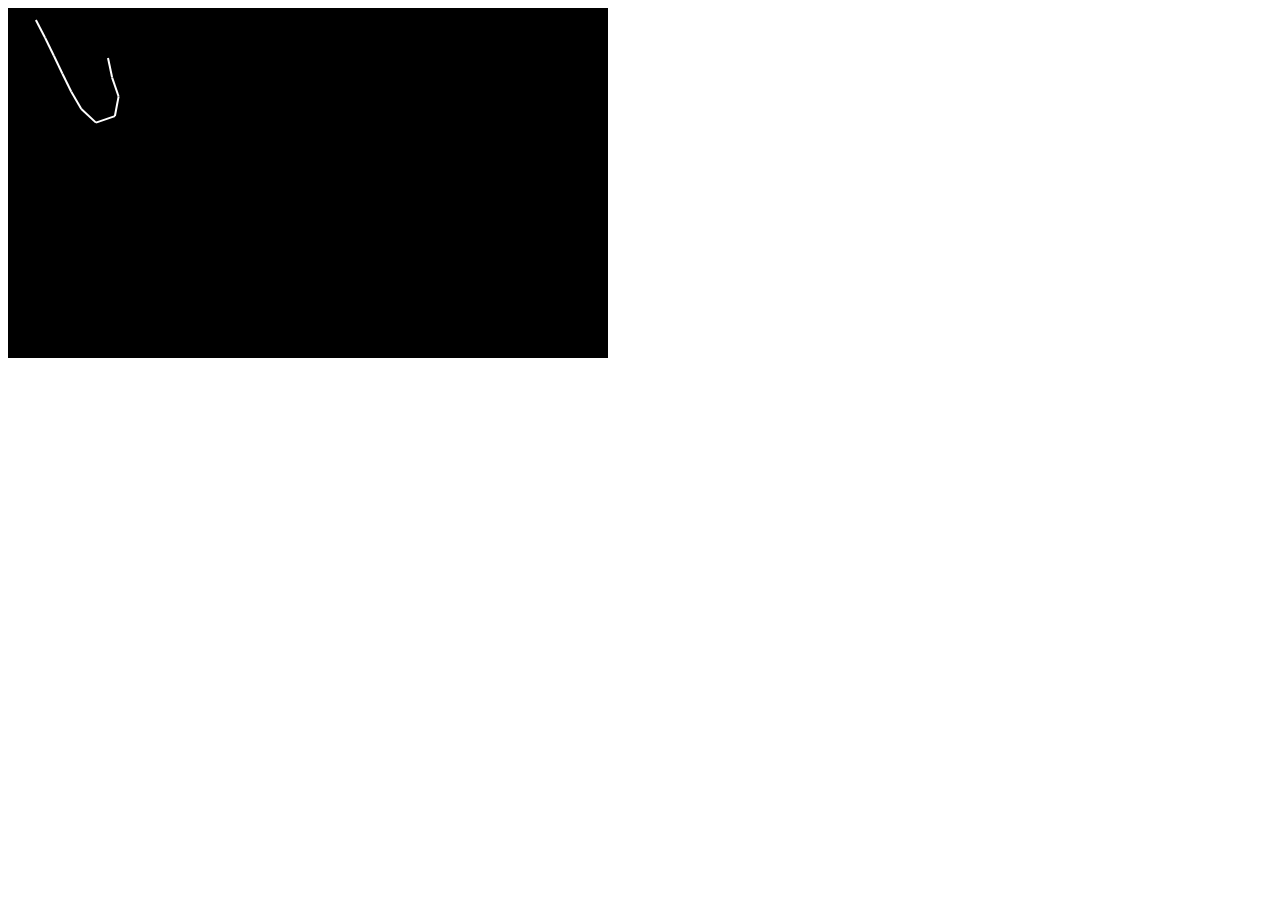
<file: work/projects/clothsim/index.html>
<html>

	<head>
    <script type="text/javascript" src="Main.js"></script>
		<script>

			window.onload = function(){

        var main = new Main('cvs');

        main.initialise();

			}

		</script>
	</head>

	<body>

		<canvas id="cvs" width="600" height="350" tabindex="1"></canvas>

	</body>

</html>
</file>
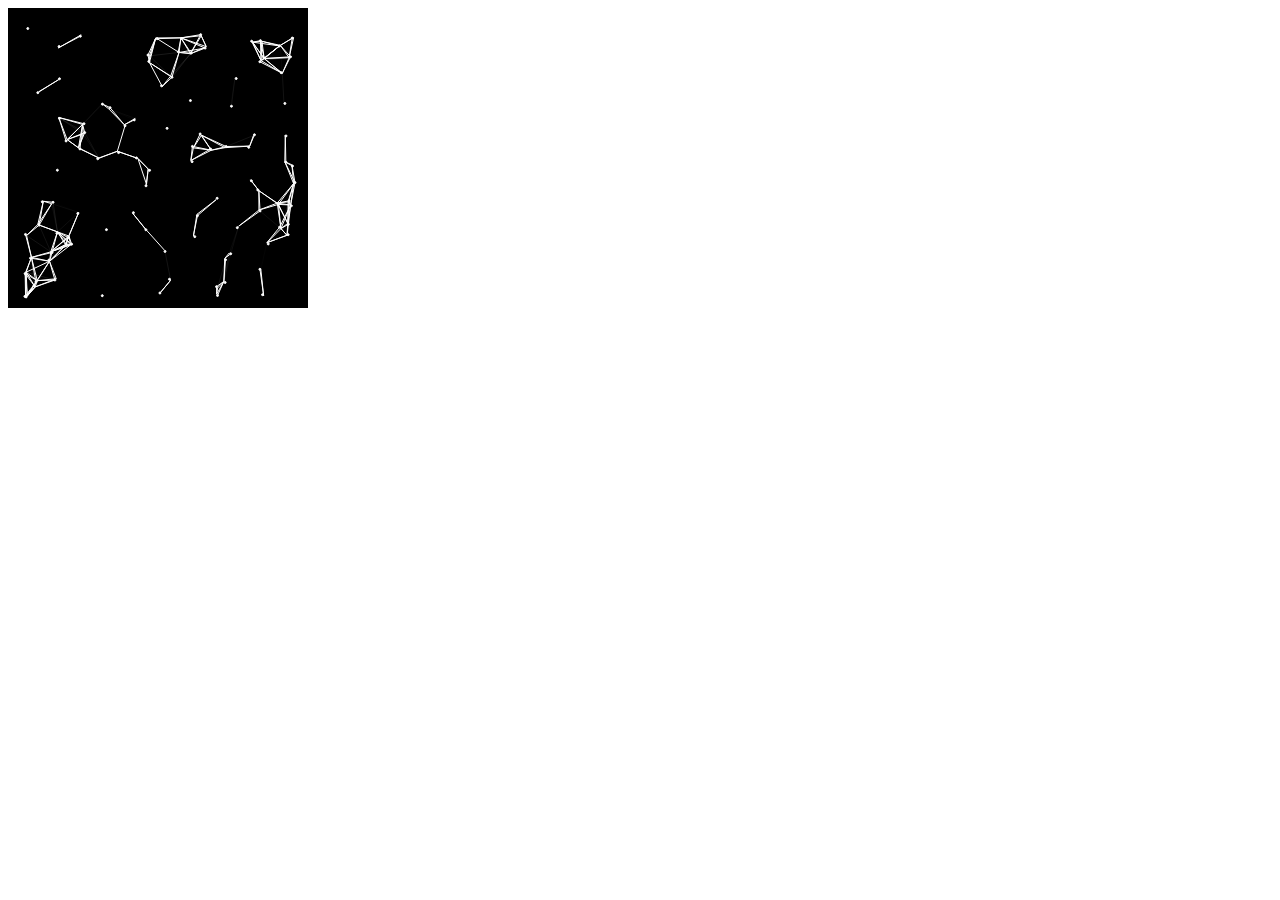
<file: work/projects/linedots/index.html>
<html>

  <head>
    <script src = 'JS/linedots.js' type = 'text/javascript'></script>
    <script>
      window.onload = function(){

        var main = new Main('cvs');

        main.initialise();

      }
    </script>
  </head>

  <body>
    <canvas id = 'cvs' height = '300' width = '300'></canvas>
  </body>
</html>
</file>
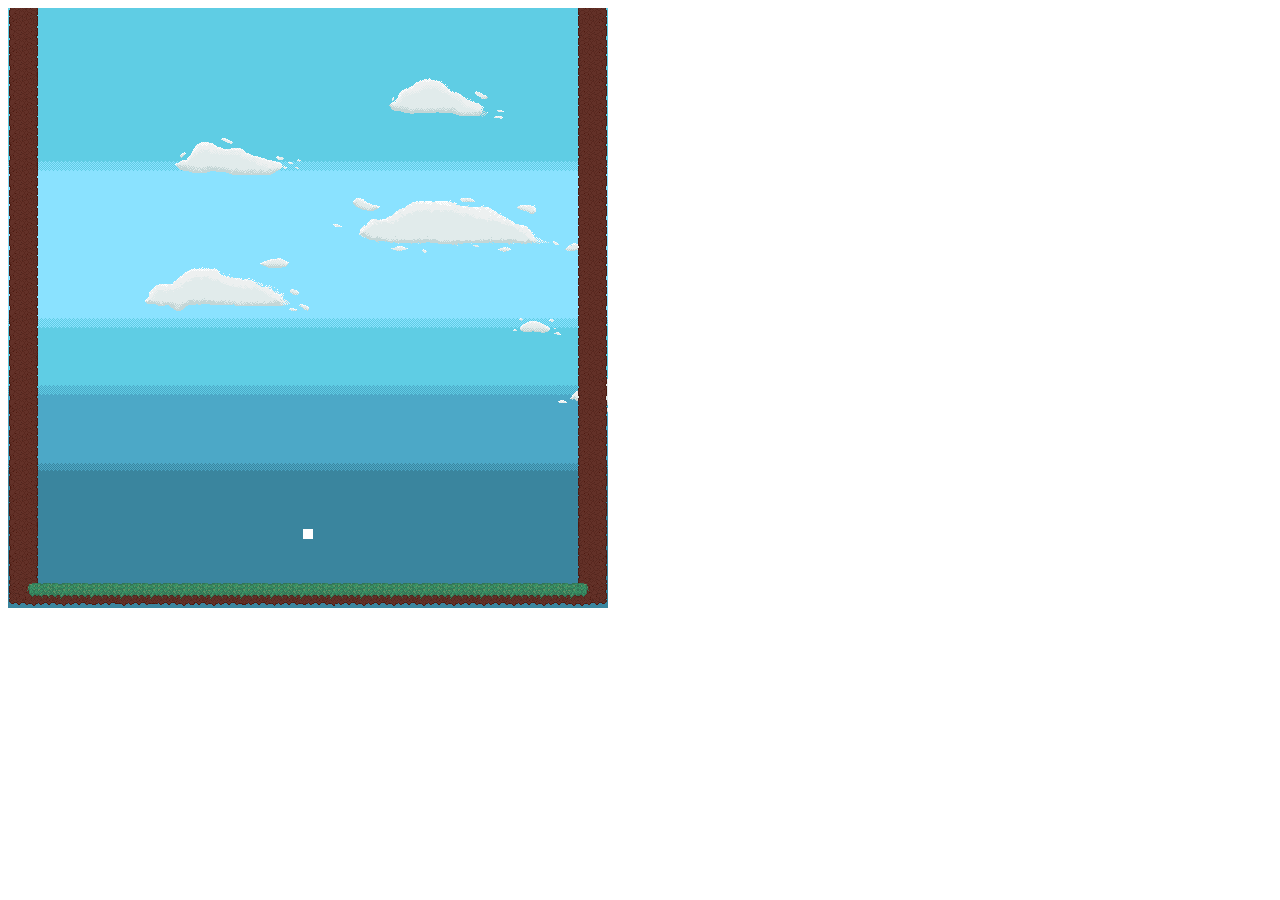
<file: work/projects/platformer/index.html>
<html>

	<head>
		<script type="text/javascript" src="JS/jquery-3.3.1.min.js"></script>
    <script type="text/javascript" src="JS/Main.js"></script>
		<script>

			window.onload = function(){

        var main = new Main('cvs');

        main.initialise();

			}

		</script>
	</head>

	<body>

		<canvas id="cvs" width="600" height="600" tabindex="1"></canvas>

	</body>

</html>
</file>
